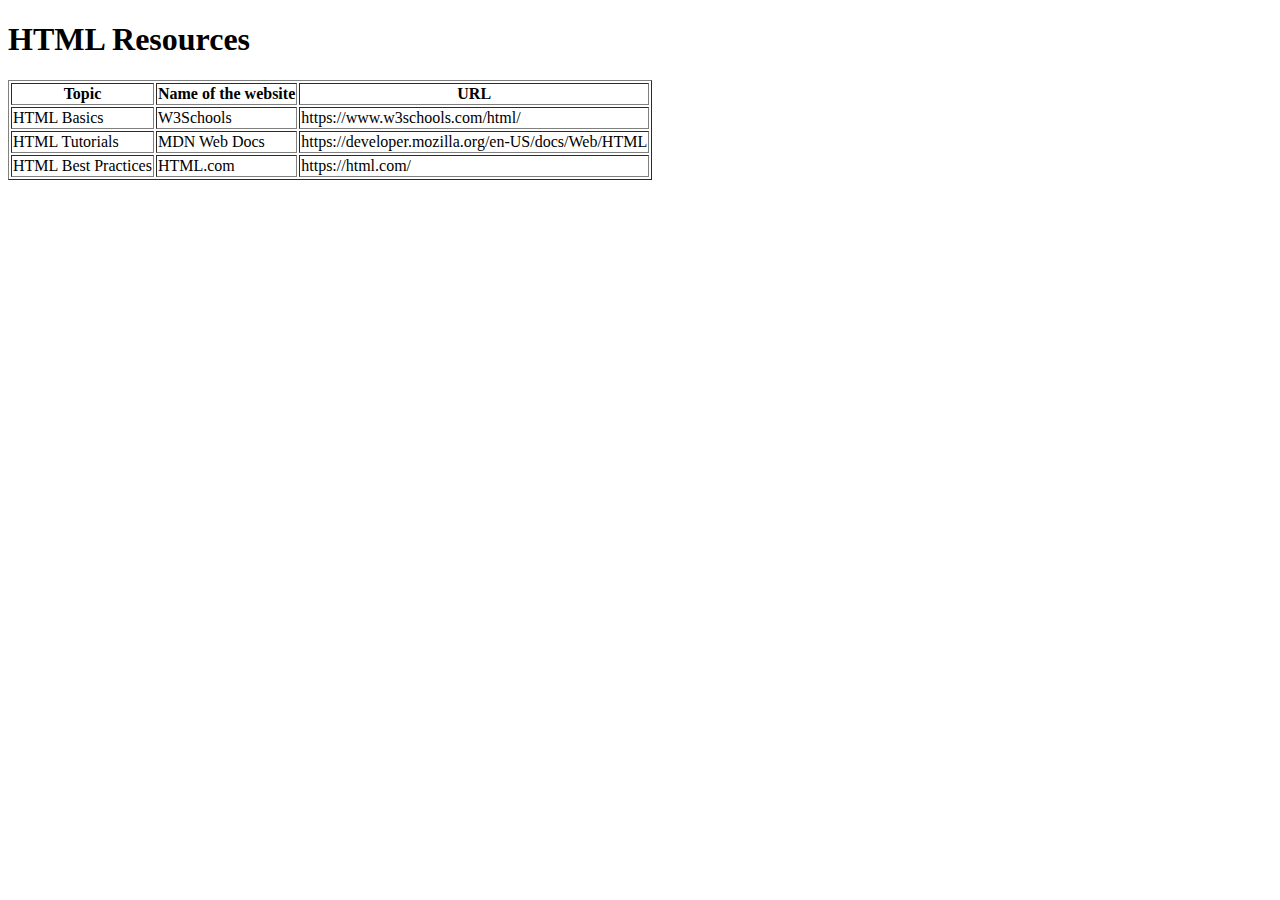
<file: S2_Task 4 - HTML Overview/tables.html>
<!DOCTYPE html>
<html>
<head>
    <title>HTML Resources</title>
</head>
<body>

<h1>HTML Resources</h1>

<table border="1">
    <tr>
        <th>Topic</th>
        <th>Name of the website</th>
        <th>URL</th>
    </tr>
    <tr>
        <td>HTML Basics</td>
        <td>W3Schools</td>
        <td>https://www.w3schools.com/html/</td>
    </tr>
    <tr>
        <td>HTML Tutorials</td>
        <td>MDN Web Docs</td>
        <td>https://developer.mozilla.org/en-US/docs/Web/HTML</td>
    </tr>
    <tr>
        <td>HTML Best Practices</td>
        <td>HTML.com</td>
        <td>https://html.com/</td>
    </tr>
</table>

</body>
</html>
</file>
